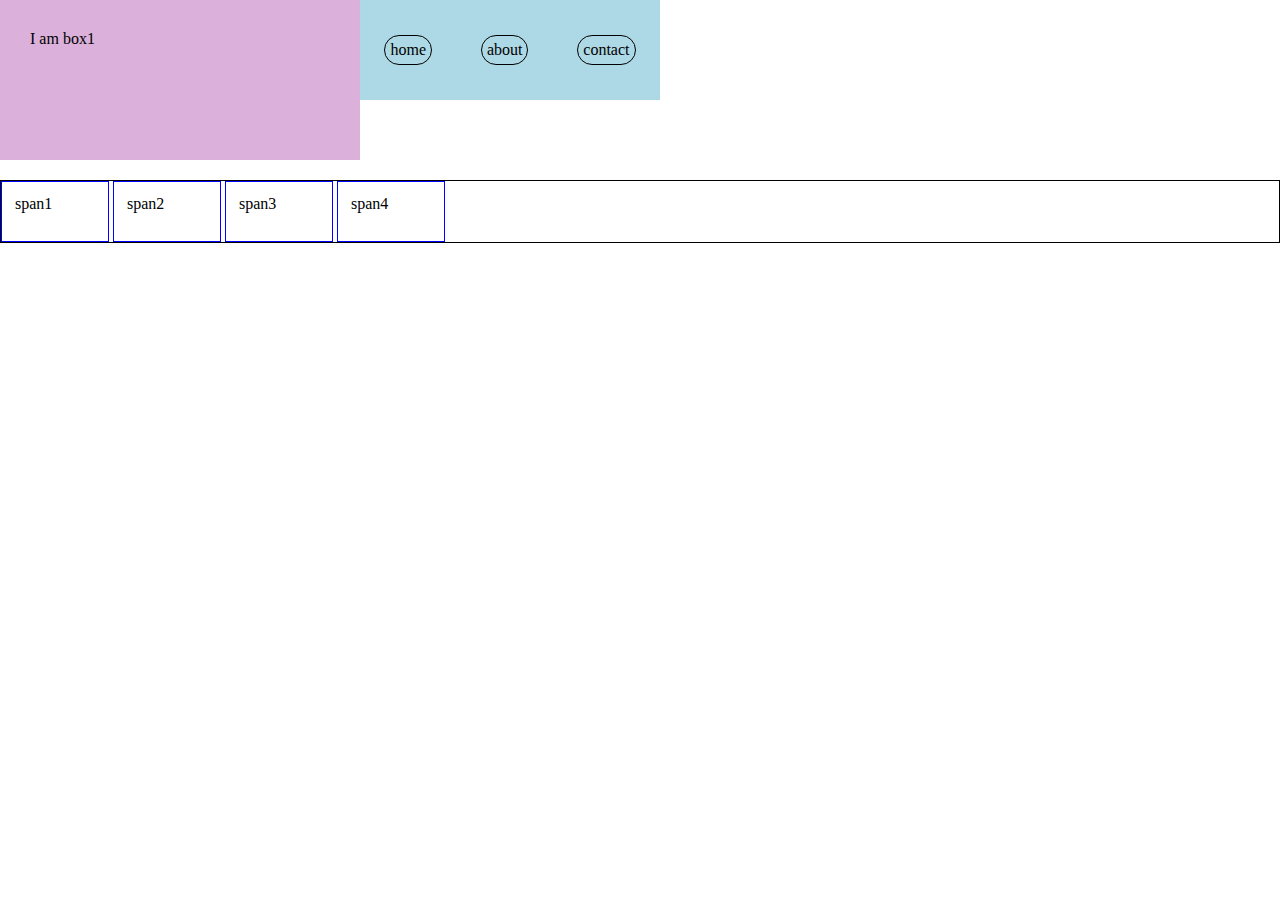
<file: index.html>
<!DOCTYPE html>
<html lang="en">
	<head>
		<meta charset="utf-8">
		<title>Index Page</title>
		<link rel="stylesheet" type="text/css" href="style.css">
	</head>
	<body>
		<section class="sec1">
		<div class="box1">I am box1</div>
		<div class="box2">
			<span class="span1">home</span>
			<span class="span1">about</span>
			<span class="span1">contact</span>
		</div>  
		</section>
		<div class="box3">
			<span class = "span2">span1</span>
			<span class = "span2">span2</span>
			<span class = "span2">span3</span>
			<span class = "span2">span4</span>
		</div>
	</body>
</html>
</file>
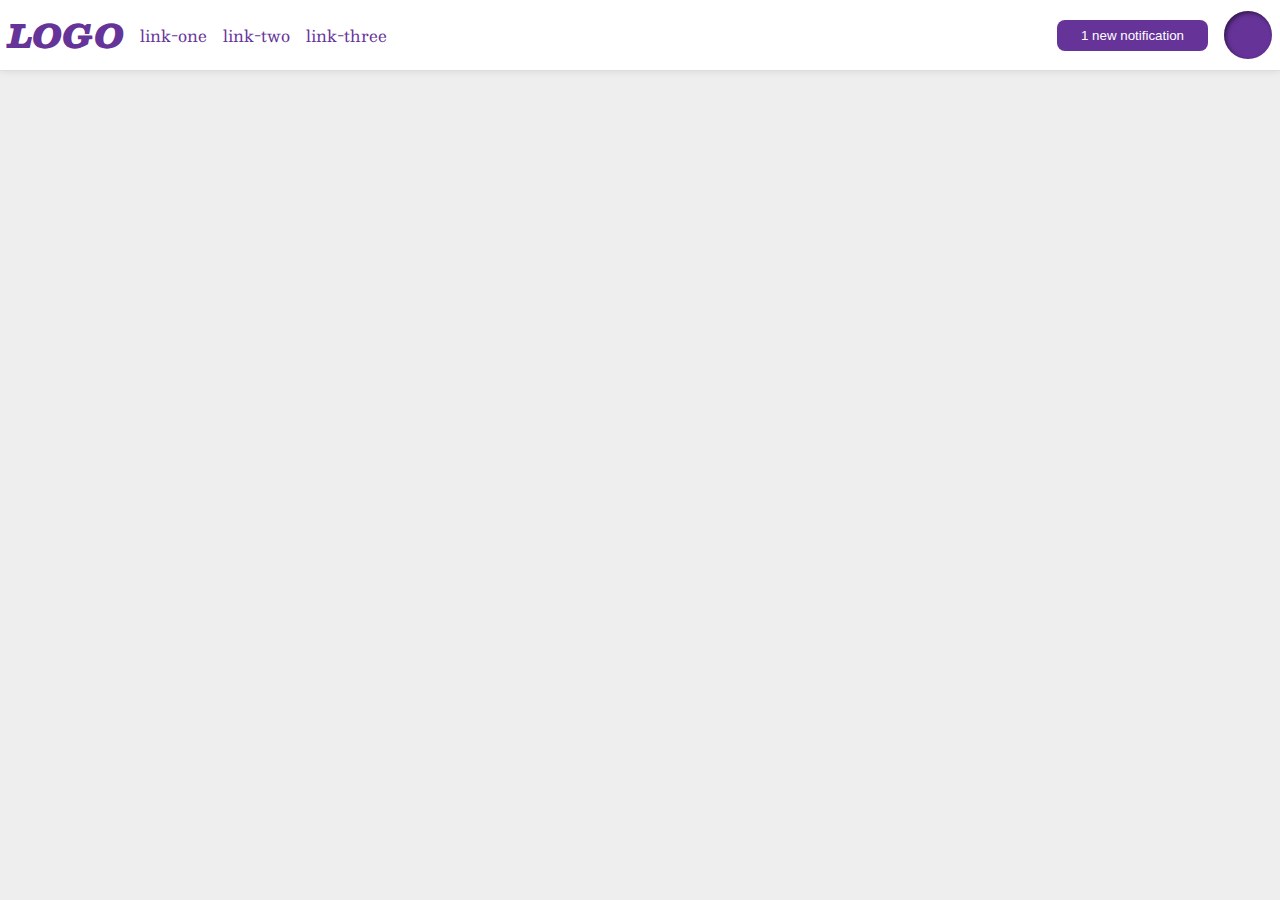
<file: foundations/flex/03-flex-header-2/index.html>
<!DOCTYPE html>
<html lang="en">
  <head>
    <meta charset="UTF-8">
    <meta http-equiv="X-UA-Compatible" content="IE=edge">
    <meta name="viewport" content="width=device-width, initial-scale=1.0">
    <title>Flex Header 2</title>
    <link rel="stylesheet" href="style.css">
  </head>
  <body>
    <div class="header">
      <div class="left">
      <div class="logo">
        LOGO
      </div>
      <ul class="links">
        <li><a href="https://google.com">link-one</a></li>
        <li><a href="https://google.com">link-two</a></li>
        <li><a href="https://google.com">link-three</a></li>
      </ul>
      </div>
      <div class="right">
      <button class="notifications">
        1 new notification
      </button>
      <div class="profile-image"></div>
    </div>
    </div>
  </body>
</html>
</file>
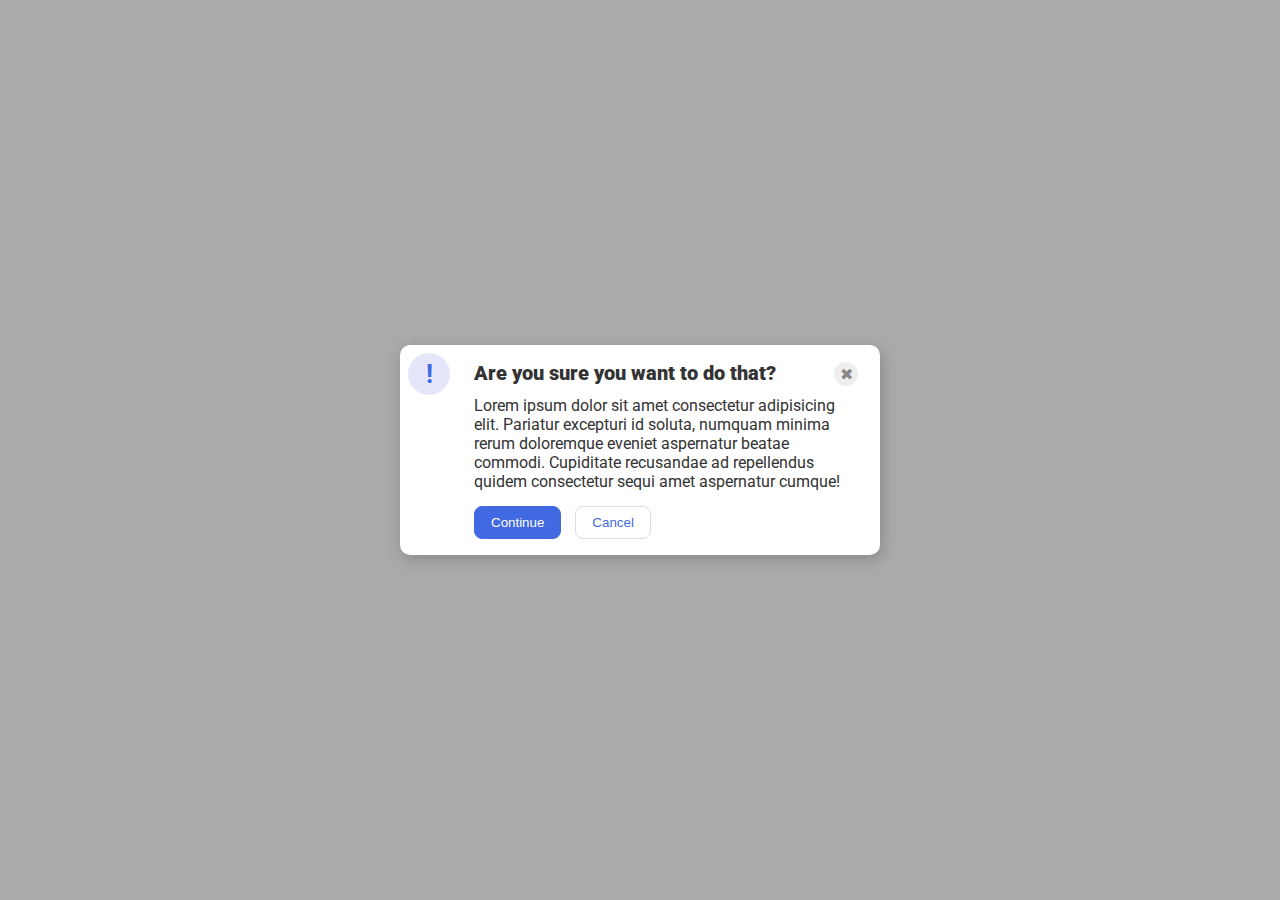
<file: foundations/flex/05-flex-modal/index.html>
<!DOCTYPE html>
<html lang="en">
  <head>
    <meta charset="UTF-8">
    <meta http-equiv="X-UA-Compatible" content="IE=edge">
    <meta name="viewport" content="width=device-width, initial-scale=1.0">
    <link rel="stylesheet" href="style.css">
    <title>Modal</title>
  </head>
  <body>
    <div class="modal">
      <div class="container">
        <div class="icon">!</div>
        <div class="part2">
        <div class="top">
          <div class="header">Are you sure you want to do that?</div>
          <button class="close-button">✖</button>
        </div>
      <div class="text">Lorem ipsum dolor sit amet consectetur adipisicing elit. Pariatur excepturi id soluta, numquam minima rerum doloremque eveniet aspernatur beatae commodi. Cupiditate recusandae ad repellendus quidem consectetur sequi amet aspernatur cumque!</div>
      <button class="continue">Continue</button>
      <button class="cancel">Cancel</button>
      </div>
      </div>
    </div>
  </body>
</html>
</file>
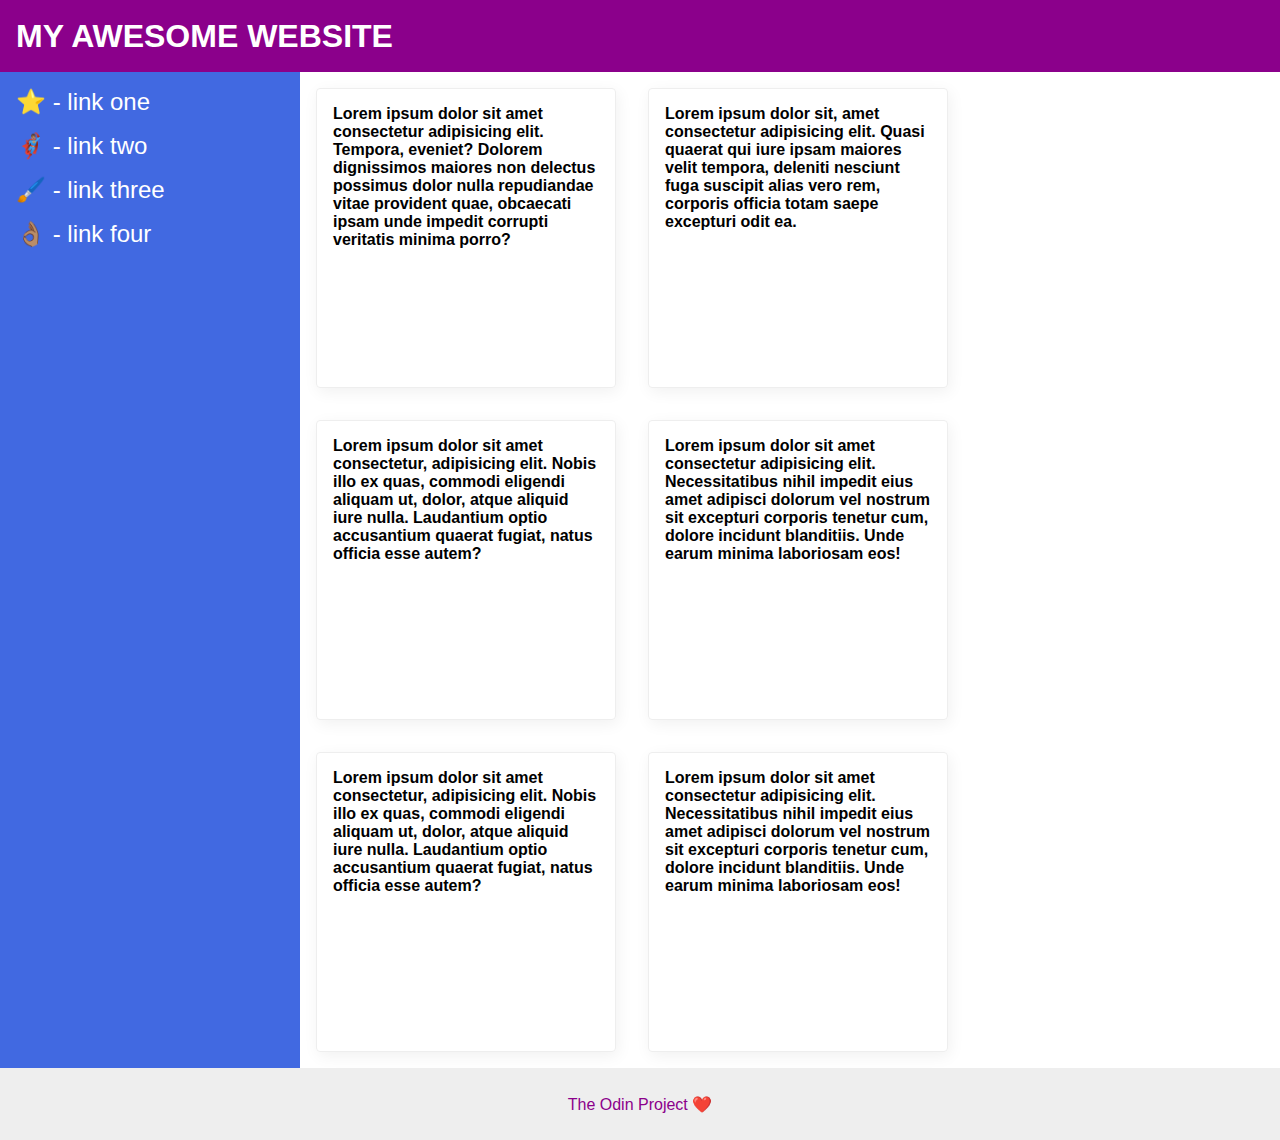
<file: foundations/flex/07-flex-layout-2/index.html>
<!DOCTYPE html>
<html lang="en">
  <head>
    <meta charset="UTF-8">
    <meta http-equiv="X-UA-Compatible" content="IE=edge">
    <meta name="viewport" content="width=device-width, initial-scale=1.0">
    <title>The Holy Grail</title>
    <link rel="stylesheet" href="style.css">
  </head>
  <body>
    <div class="header">
      MY AWESOME WEBSITE
    </div>
    <div class="container">
    <div class="sidebar">
      <ul>
        <li><a href="#">⭐ - link one</a></li>
        <li><a href="#">🦸🏽‍♂️ - link two</a></li>
        <li><a href="#">🖌️ - link three</a></li>
        <li><a href="#">👌🏽 - link four</a></li>
      </ul>
    </div>

    <div class="right">
    <div class="card">Lorem ipsum dolor sit amet consectetur adipisicing elit. Tempora, eveniet? Dolorem dignissimos maiores non delectus possimus dolor nulla repudiandae vitae provident quae, obcaecati ipsam unde impedit corrupti veritatis minima porro?</div>
    <div class="card">Lorem ipsum dolor sit, amet consectetur adipisicing elit. Quasi quaerat qui iure ipsam maiores velit tempora, deleniti nesciunt fuga suscipit alias vero rem, corporis officia totam saepe excepturi odit ea.</div>
    <div class="card">Lorem ipsum dolor sit amet consectetur, adipisicing elit. Nobis illo ex quas, commodi eligendi aliquam ut, dolor, atque aliquid iure nulla. Laudantium optio accusantium quaerat fugiat, natus officia esse autem?</div>
    <div class="card">Lorem ipsum dolor sit amet consectetur adipisicing elit. Necessitatibus nihil impedit eius amet adipisci dolorum vel nostrum sit excepturi corporis tenetur cum, dolore incidunt blanditiis. Unde earum minima laboriosam eos!</div>
    <div class="card">Lorem ipsum dolor sit amet consectetur, adipisicing elit. Nobis illo ex quas, commodi eligendi aliquam ut, dolor, atque aliquid iure nulla. Laudantium optio accusantium quaerat fugiat, natus officia esse autem?</div>
    <div class="card">Lorem ipsum dolor sit amet consectetur adipisicing elit. Necessitatibus nihil impedit eius amet adipisci dolorum vel nostrum sit excepturi corporis tenetur cum, dolore incidunt blanditiis. Unde earum minima laboriosam eos!</div>
    </div>
    </div>
    <div class="footer">
      The Odin Project ❤️
    </div>
  </body>
</html>
</file>
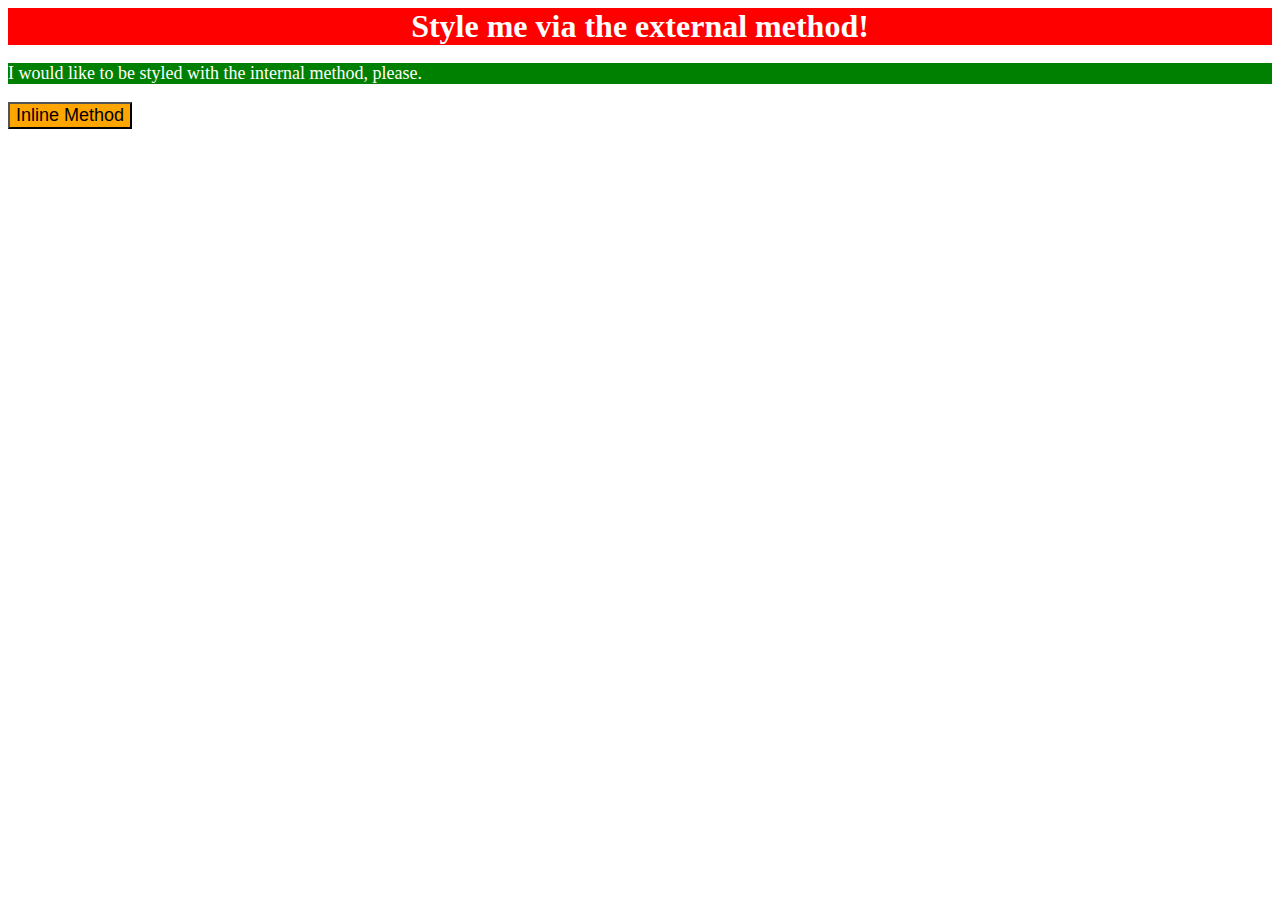
<file: foundations/intro-to-css/01-css-methods/index.html>
<!DOCTYPE html>
<html lang="en">
  <head>
    <meta charset="UTF-8">
    <meta http-equiv="X-UA-Compatible" content="IE=edge">
    <meta name="viewport" content="width=device-width, initial-scale=1.0">
    <title>Methods for Adding CSS</title>
    <link rel="stylesheet" type="text/css" href="./style.css">
    <style>
          p{
              background: green;
              color: white;
              font-size: 18px;
            }
    </style>
  </head>
  <body>
    <div>Style me via the external method!</div>
    <p>I would like to be styled with the internal method, please.</p>
    <button style="background-color : orange; font-size: 18px;">Inline Method</button>

  </body>
</html>
</file>
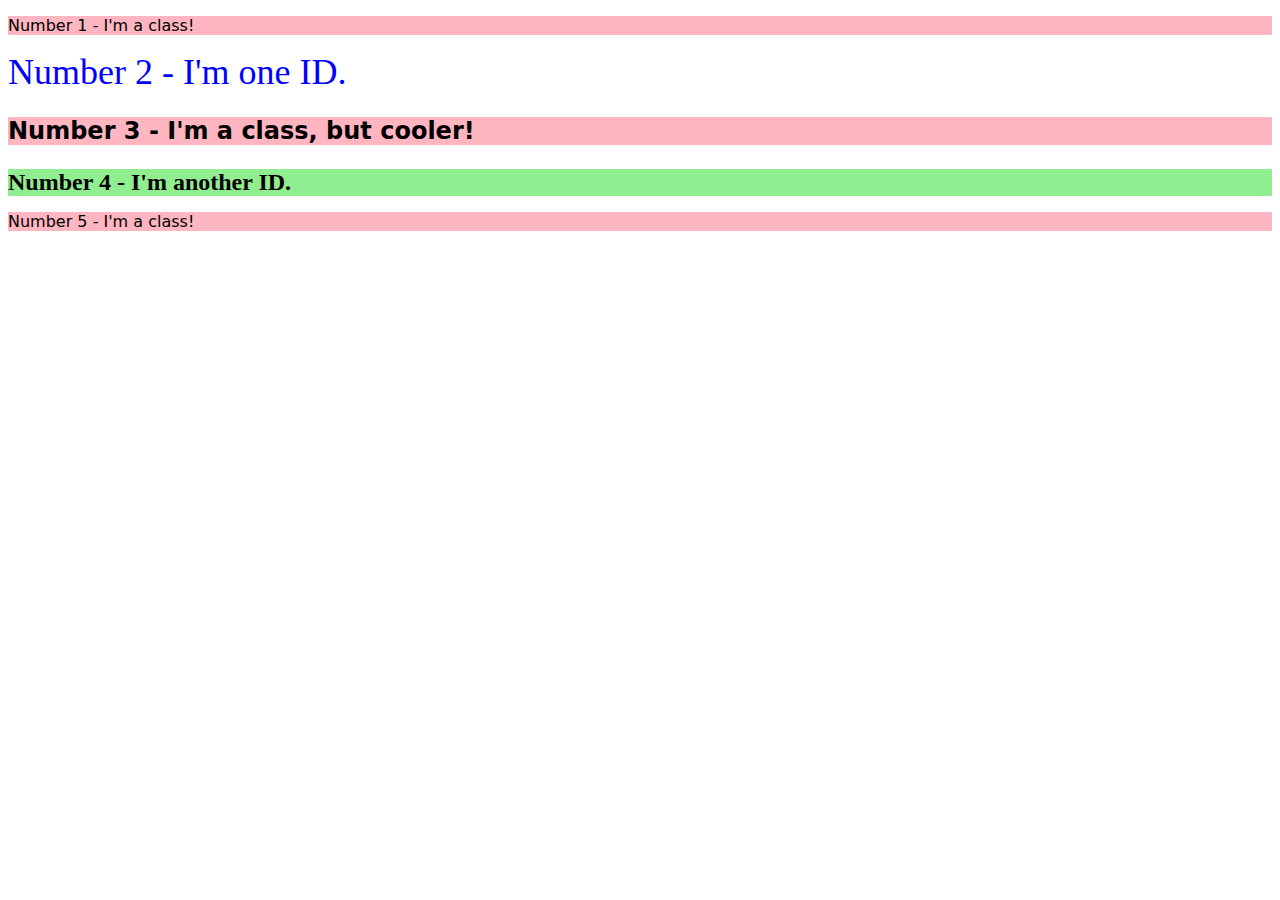
<file: foundations/intro-to-css/02-class-id-selectors/index.html>
<!DOCTYPE html>
<html lang="en">
  <head>
    <meta charset="UTF-8">
    <meta http-equiv="X-UA-Compatible" content="IE=edge">
    <meta name="viewport" content="width=device-width, initial-scale=1.0">
    <title>Class and ID Selectors</title>
    <link rel="stylesheet" href="style.css">
  </head>
  <body>
    <p class="odd">Number 1 - I'm a class!</p>
    <div id="second">Number 2 - I'm one ID.</div>
    <p class="odd third">Number 3 - I'm a class, but cooler!</p>
    <div id="fourth">Number 4 - I'm another ID.</div>
    <p class="odd">Number 5 - I'm a class!</p>
  </body>
</html>
</file>
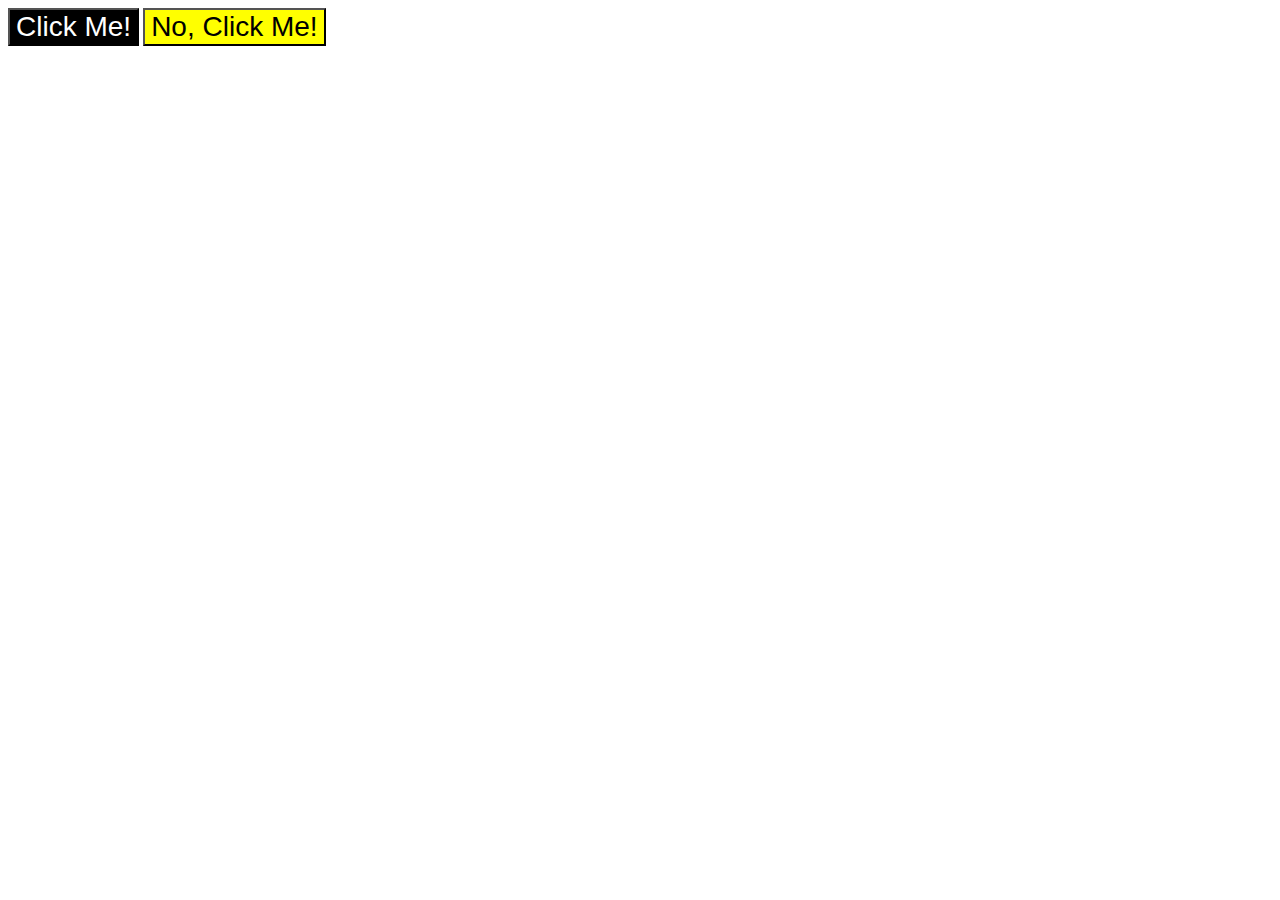
<file: foundations/intro-to-css/03-grouping-selectors/index.html>
<!DOCTYPE html>
<html lang="en">
  <head>
    <meta charset="UTF-8">
    <meta http-equiv="X-UA-Compatible" content="IE=edge">
    <meta name="viewport" content="width=device-width, initial-scale=1.0">
    <title>Grouping Selectors</title>
    <link rel="stylesheet" href="style.css">
  </head>
  <body>
    <button class="first">Click Me!</button>
    <button class="second">No, Click Me!</button>
  </body>
</html>
</file>
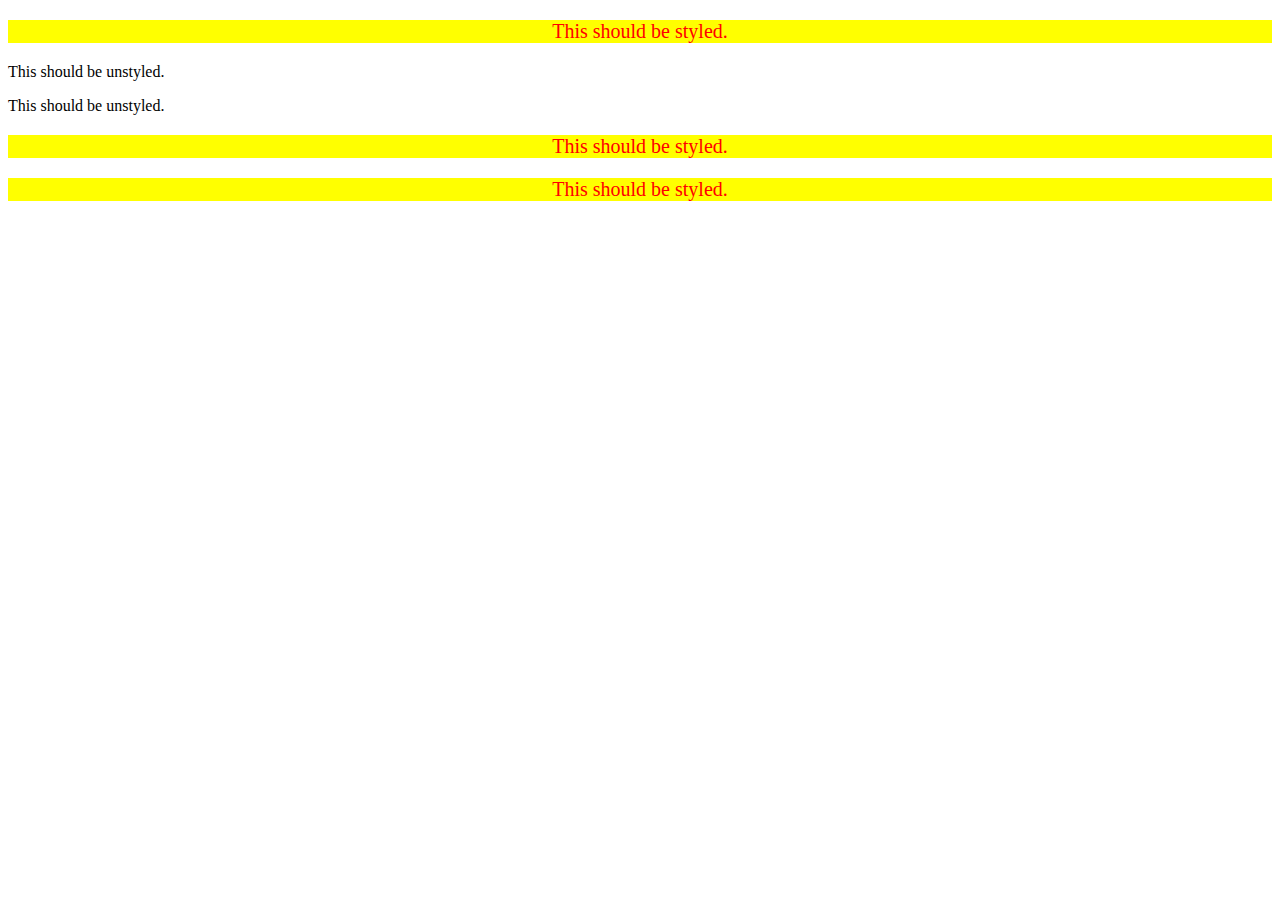
<file: foundations/intro-to-css/05-descendant-combinator/index.html>
<!DOCTYPE html>
<html lang="en">
  <head>
    <meta charset="UTF-8">
    <meta http-equiv="X-UA-Compatible" content="IE=edge">
    <meta name="viewport" content="width=device-width, initial-scale=1.0">
    <title>Descendant Combinator</title>
    <link rel="stylesheet" href="style.css">
  </head>
  <body>
    <div class="container">
      <p class="text">This should be styled.</p>
    </div>
    <p class="text">This should be unstyled.</p>
    <p class="text">This should be unstyled.</p>
    <div class="container">
      <p class="text">This should be styled.</p>
      <p class="text">This should be styled.</p>
    </div>
  </body>
</html>
</file>
<file: style.css>
*{
	padding: 0;
	margin: 0;
}
.sec1{
	display: flex;
}
.box1{

	width: 300px;
	height: 100px;
	background: #dbb0db;
	padding: 30px;
}
.box2{
	
	width: 300px;
	height: 100px;

	background: lightblue;
	box-sizing: content-box;
	align-items: center;
	justify-content: space-around;
	display: flex;
}
.span1{
	padding: 5px;
	border: 1px solid black;
	border-radius: 61px;
}
.span1:hover{
	background: black;
	color: white;
	transition: 0.4s;
}
.box3{
	border: 1px solid black;
	margin-top: 20px;
}
.span2{
	display: inline-block;
	border : 1px solid blue;
	padding: 13px;
	width: 80px;
	height: 33px;
}
</file>
<file: foundations/flex/03-flex-header-2/style.css>
/* this is some magical font-importing.  
you'll learn about it later. */
@import url('https://fonts.googleapis.com/css2?family=Besley:ital,wght@0,400;1,900&display=swap');

body {
  margin: 0;
  background: #eee;
  font-family: Besley, serif;
}

.header {
  background: white;
  border-bottom: 1px solid #ddd;
  box-shadow: 0 0 8px rgba(0,0,0,.1);
  display : flex;
  padding : 8px;
  justify-content: space-between;
}

.profile-image {
  background: rebeccapurple;
  box-shadow: inset 2px 2px 4px rgba(0,0,0,.5);
  border-radius: 50%;
  width: 48px;
  height: 48px;
}

.logo {
  color: rebeccapurple;
  font-size: 32px;
  font-weight: 900;
  font-style: italic;
}

button {
  border: none;
  border-radius: 8px;
  background: rebeccapurple;
  color: white;
  padding: 8px 24px;
}

a {
  /* this removes the line under our links */
  text-decoration: none;
  color: rebeccapurple;
}

ul {
  list-style-type: none;
  display: flex;
  margin: 0;
  padding: 0;
  gap : 16px;
}
.left, .right {
  display: flex;
  align-items: center;
  gap: 16px;
}
</file>
<file: foundations/flex/05-flex-modal/style.css>
@import url('https://fonts.googleapis.com/css2?family=Roboto:wght@400;700&display=swap');

html, body {
  height: 100%;
}

body {
  font-family: Roboto, sans-serif;
  margin: 0;
  background: #aaa;
  color: #333;
  /* I'll give you this one for free lol */
  display: flex;
  align-items: center;
  justify-content: center;
}

.modal {
  background: white;
  width: 480px;
  border-radius: 10px;
  box-shadow: 2px 4px 16px rgba(0,0,0,.2);
}

.icon {
  color: royalblue;
  font-size: 26px;
  font-weight: 700;
  background: lavender;
  width: 42px;
  height: 42px;
  border-radius: 50%;
  display: flex;
  align-items: center;
  justify-content: center;
  margin: 8px;
}

.close-button {
  background: #eee;
  border-radius: 50%;
  color: #888;
  font-weight: 400;
  font-size: 16px;
  height: 24px;
  width: 24px;
  display: flex;
  align-items: center;
  justify-content: center;
  border: 1px solid #eee;
  padding: 0;
}

button {
  cursor: pointer;
  padding: 8px 16px;
  border-radius: 8px;
}

button.continue {
  background: royalblue;
  border: 1px solid royalblue;
  color: white;
  margin-top: 15px;
}

button.cancel {
  background: white;
  border: 1px solid #ddd;
  color: royalblue;
  margin-top: 15px;
  margin-left : 10px;
}
.container{
  display: flex;
}
.part2{
  width: 80%;
  margin: 8px;
  padding: 8px;
}
.top{
  display: flex;
  justify-content: space-between;
  align-items: baseline;
  /*margin: 8px;*/
  box-sizing: border-box;
}
.header{
  font-weight: 900;
  font-size: 20px
}
.text{
  margin-top: 10px;
}
</file>
<file: foundations/flex/07-flex-layout-2/style.css>
body {
  font-family: -apple-system, BlinkMacSystemFont, 'Segoe UI', Roboto, Oxygen, Ubuntu, Cantarell, 'Open Sans', 'Helvetica Neue', sans-serif;
  margin: 0;
  min-height: 100vh;
  display: flex;
  flex-direction: column;
}

.header {
  height: 72px;
  background: darkmagenta;
  color: white;
  font-size: 32px;
  font-weight: 900;
  align-content: center;
  padding-left: 16px;
}

.footer {
  height: 72px;
  background: #eee;
  color: darkmagenta;
  display: flex;
  align-items: center;
  justify-content: center;
}

.sidebar {
  min-width: 300px;
  background: royalblue;
  box-sizing: border-box;
  padding : 16px;
}

.card {
  border: 1px solid #eee;
  box-shadow: 2px 4px 16px rgba(0,0,0,.06);
  border-radius: 4px;
  width: 300px;
  padding: 16px;
  margin : 16px;
  box-sizing: border-box;
  height: 300px;
  font-weight: 700;
}
.container{
  display: flex;
  flex : 1;
}
ul{
  list-style-type: none;
  margin: 0;
  padding: 0;
}
a{
  text-decoration: none;
  font-size: 24px;
  color : white;
}
li{
    padding-bottom: 16px;

}
.right {
  display: flex;
  flex-wrap: wrap;
}
</file>
<file: foundations/intro-to-css/01-css-methods/style.css>
div{
	background: red;
	color : white;
	font-weight: 700;
	text-align: center;
	font-size: 32px;
}
</file>
<file: foundations/intro-to-css/02-class-id-selectors/style.css>
.odd{
	background: lightpink;
	font-family: "Verdana", "DejaVu Sans", "sans-serif";
}
#second{
	color: rgb(0, 0, 255 , 1.0);
	font-size: 36px;
}
.third{
	font-size: 24px;
	font-weight: 700;
}
#fourth{
	font-size: 24px;
	font-weight: 700;
	background: lightgreen;
}
</file>
<file: foundations/intro-to-css/03-grouping-selectors/style.css>
.first, .second{
	font-size: 28px;
	font-family: "Helvetica", "Times New Roman", sans-serif;
}
.first{
	color: white;
	background : black;
}
.second{
	background: yellow;
}
</file>
<file: foundations/intro-to-css/05-descendant-combinator/style.css>
div p{
	background : yellow;
	color : red;
	font-size: 20px;
	text-align: center;

}
</file>
